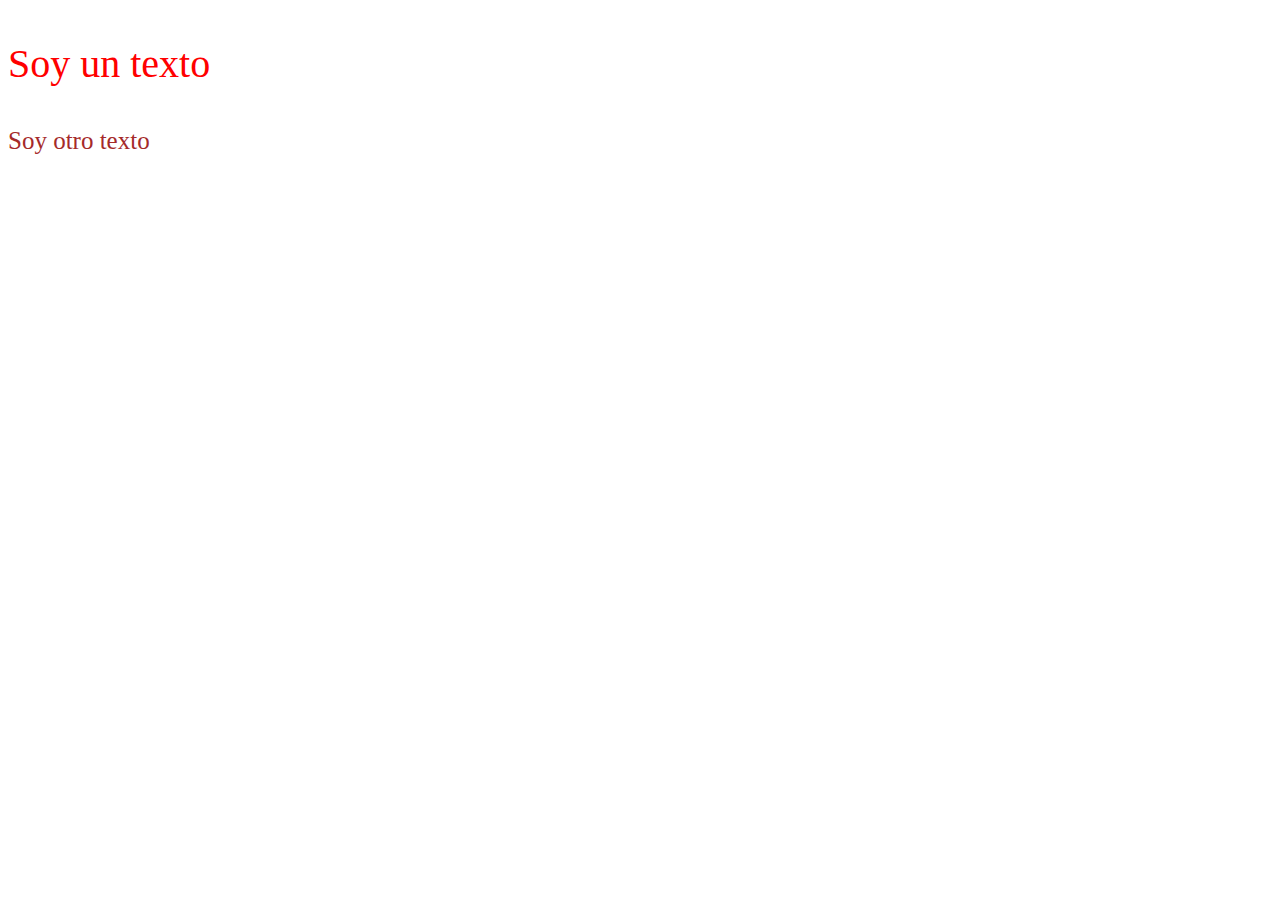
<file: css/index.html>
<!DOCTYPE html>
<html lang="en">
<head>
    <meta charset="UTF-8">
    <meta http-equiv="X-UA-Compatible" content="IE=edge">
    <meta name="viewport" content="width=device-width, initial-scale=1.0">
    <link rel="stylesheet" href="./style.css">
    <title>Clase CSS</title>
</head>
<body>
    <main>
        <p class="parrafo">Soy un texto</p>
        <p id="texto">Soy otro texto</p>
    </main>
</body>
</html>
</file>
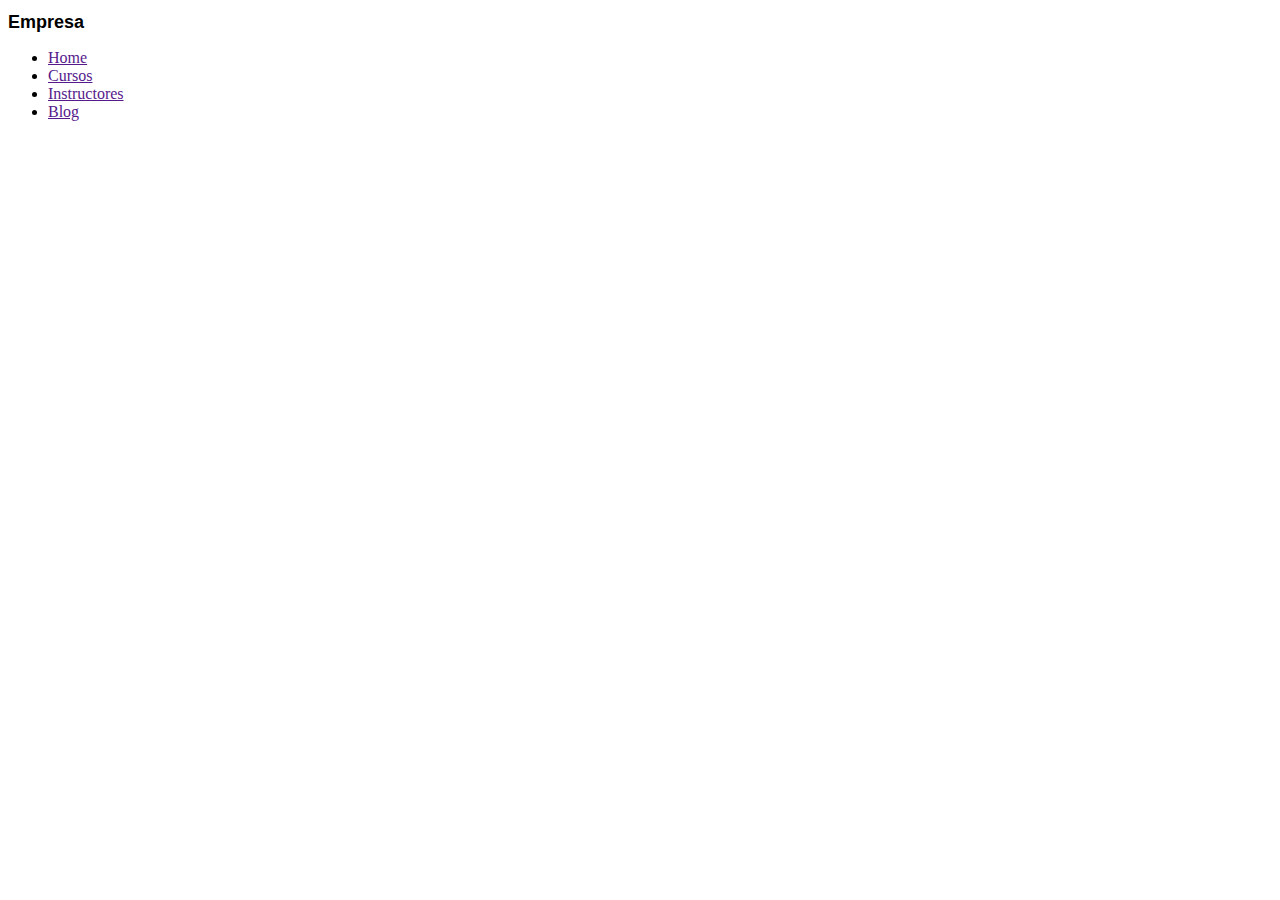
<file: css/claseEspecifidad/index.html>
<!DOCTYPE html>
<html lang="en">
<head>
    <meta charset="UTF-8">
    <meta http-equiv="X-UA-Compatible" content="IE=edge">
    <meta name="viewport" content="width=device-width, initial-scale=1.0">
    <link rel="stylesheet" href="./styles.css">
    <title>Demo</title>
</head>
<body>
    <header class="page-header">
        <h1 id="page-title" class="title">Empresa</h1>
        <ul id="main-nav" class="nav">
            <li><a href="">Home</a></li>
            <li><a href="">Cursos</a></li>
            <li><a href="">Instructores</a></li>
            <li><a href="">Blog</a></li>
        </ul>
        
    </header>
</body>
</html>
</file>
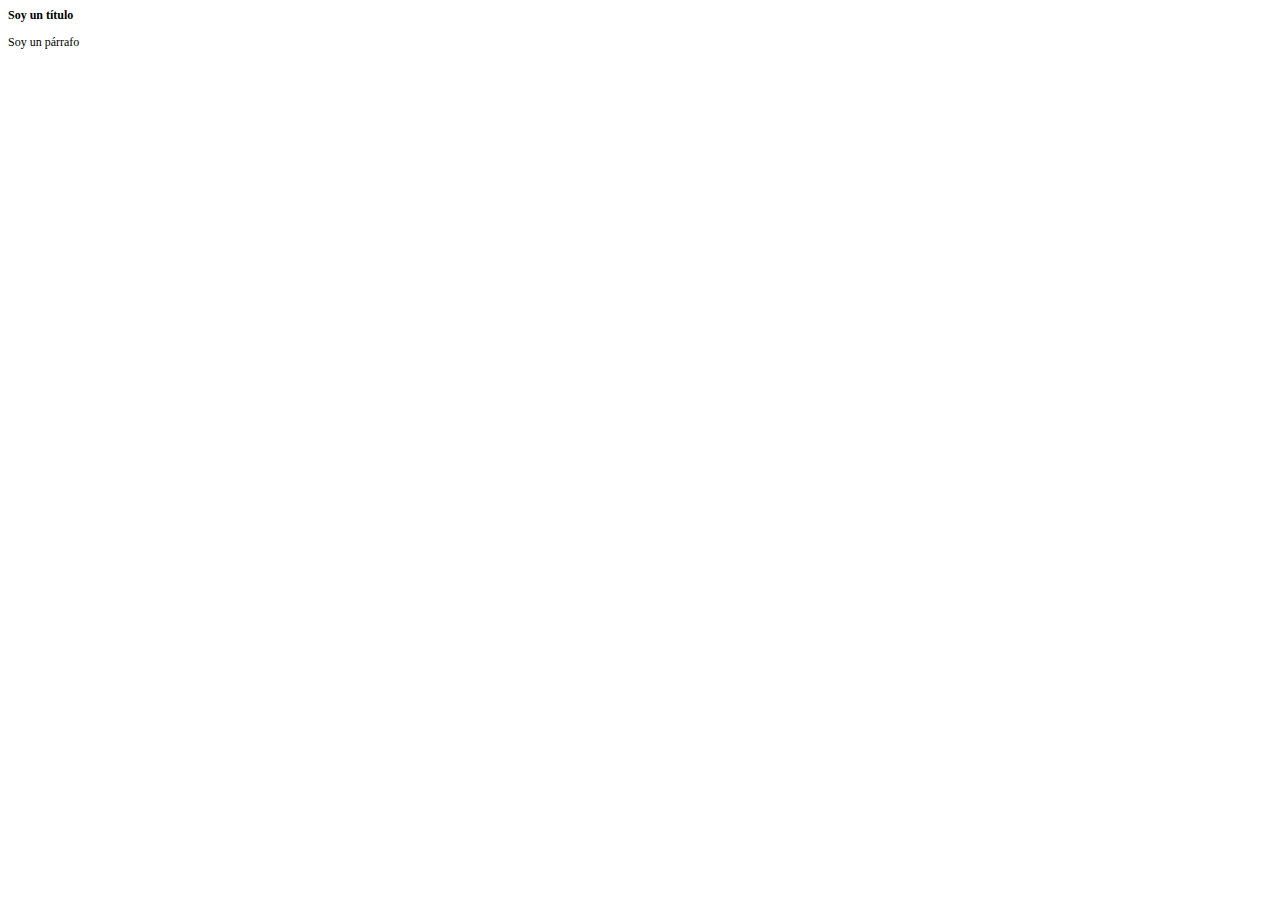
<file: css/claseHerencia/index.html>
<!DOCTYPE html>
<html lang="en">
<head>
    <meta charset="UTF-8">
    <meta http-equiv="X-UA-Compatible" content="IE=edge">
    <meta name="viewport" content="width=device-width, initial-scale=1.0">
    <link rel="stylesheet" href="./styles.css">
    <title>Herencia</title>
</head>
<body>
    <main>
        <h1>Soy un título</h1>
        <p>Soy un párrafo</p>
    </main>
</body>
</html>
</file>
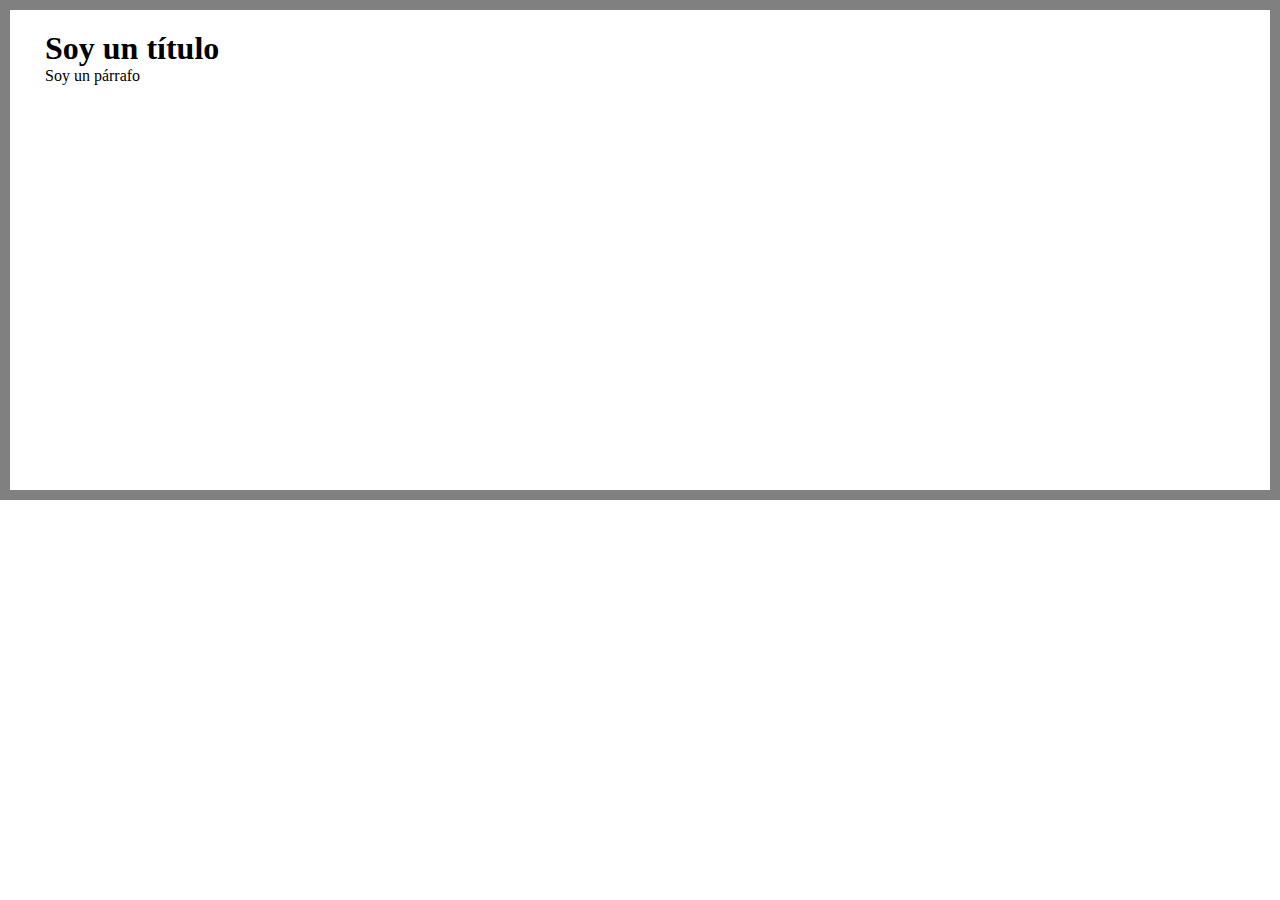
<file: css/claseModeloCaja/index.html>
<!DOCTYPE html>
<html lang="en">
<head>
    <meta charset="UTF-8">
    <meta http-equiv="X-UA-Compatible" content="IE=edge">
    <meta name="viewport" content="width=device-width, initial-scale=1.0">
    <link rel="stylesheet" href="./styles.css">
    <title>Modelo de Cajas</title>
</head>
<body>
    <main>
        <section>
            <h1>Soy un título</h1>
            <div>
                <p>Soy un párrafo</p>
            </div>
        </section>
    </main>
</body>
</html>
</file>
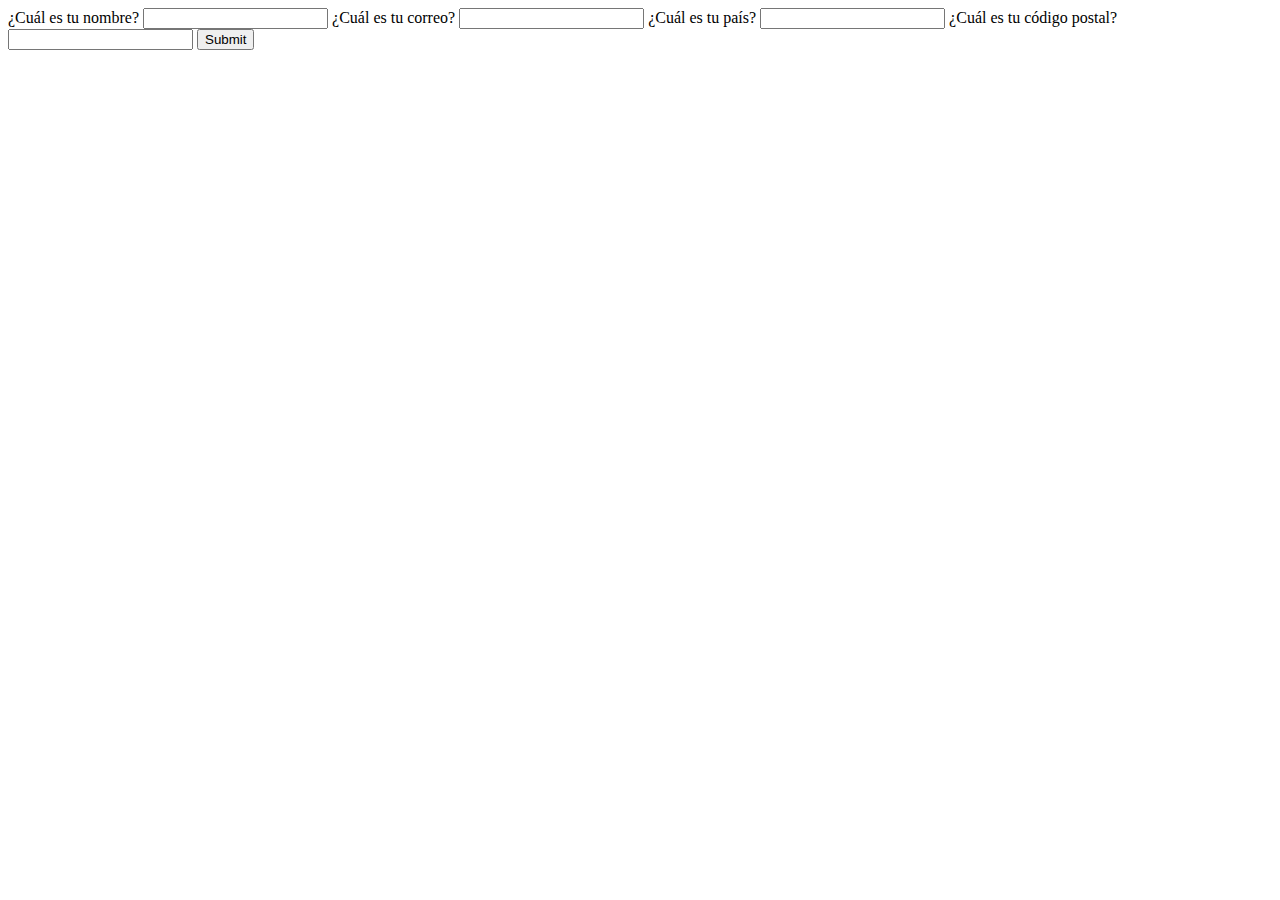
<file: calendar.html>
<!DOCTYPE html>
<html lang="en">
<head>
    <meta charset="UTF-8">
    <meta http-equiv="X-UA-Compatible" content="IE=edge">
    <meta name="viewport" content="width=device-width, initial-scale=1.0">
    <title>Calendario</title>
</head>
<body>
    <form action="">
        <label for="nombre">
            <span>¿Cuál es tu nombre?</span>
            <input type="text" name="nombre" id="nombre" autocomplete="name" required>
        </label>
        <label for="correo">
            <span>¿Cuál es tu correo?</span>
            <input type="email" name="correo" id="correo" autocomplete="email" required>
        </label>
        <label for="pais">
            <span>¿Cuál es tu país?</span>
            <input type="text" name="pais" id="pais" autocomplete="country" required>
        </label>
        <label for="cp">
            <span>¿Cuál es tu código postal?</span>
            <input type="text" name="cp" id="cp" autocomplete="postal-code" required>
        </label>
        <input type="submit">


        <!-- <label for="Name">Click me</label>
        <input type="text" id="Name" name="Name" />

        <label>Click me <input type="text" id="Name" name="Name" /></label> -->
        <!-- <label for="hora">
            <span>Hora</span>
            <input type="time" name="hora" id="hora">
        </label>
        <label for="dia">
            <span>Día</span>
            <input type="date" name="dia" id="dia">
        </label>
        <label for="semana">
            <span>semana</span>
            <input type="week" name="semana" id="semana">
        </label>
        <label for="mes">
            <span>Mes</span>
            <input type="month" name="mes" id="mes">
        </label>
        <input type="submit"> -->
        <!-- <form action="">
            <label for="calendario">
                <span>Calendario</span>
                <input type="datetime-local" name="calendario" id="calendario">
            </label>
        </form> -->
    </form>
</body>
</html>
</file>
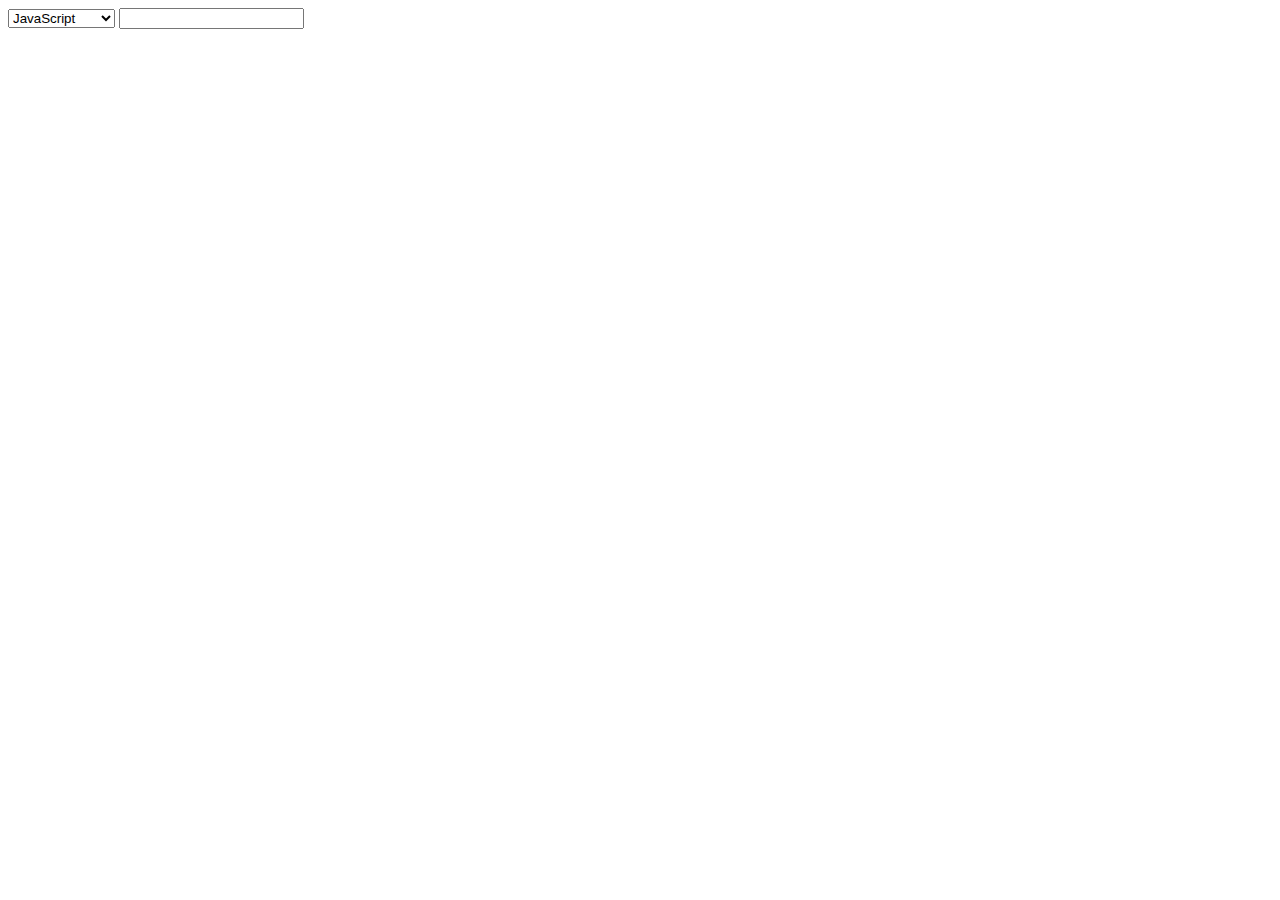
<file: select.html>
<!DOCTYPE html>
<html lang="en">
<head>
    <meta charset="UTF-8">
    <meta http-equiv="X-UA-Compatible" content="IE=edge">
    <meta name="viewport" content="width=device-width, initial-scale=1.0">
    <title>Select</title>
</head>
<body>
    <main>
        <!-- Hacer una lista con select -->
        <select name="cursos" id="">
            <option value="JavaScript">JavaScript</option>
            <option value="Html5">Html5</option>
            <option value="CSS3">CSS3</option>
            <option value="Web Standars">Web Standars</option>
        </select>
        <!-- Hacer una lista con input list BUENA PRÁCTICA -->
        <input list="Cursos">
        <datalist id="Cursos">
            <option value="JavaScript"></option>
            <option value="Html5">Html5</option>
            <option value="CSS3">CSS3</option>
            <option value="Web Standars">Web Standars</option>
        </datalist> 
    </main>
</body>
</html>
</file>
<file: css/style.css>
/* Por etiqueta */
p {
    color: blue;
    font-size: 40px;
}

/* Por Clase */
.parrafo {
    color:red;
}

/* Por ID */
#texto {
    color: brown;
    font-size: 25px;
}
</file>
<file: css/claseEspecifidad/styles.css>
h1 {
    font-family: serif;
}

#page-title {
    font-family: Arial, Helvetica, sans-serif;
}

.title {
    font-size: 18px;
}
</file>
<file: css/claseHerencia/styles.css>
html {
    font-size: 75%;
    font-family: verdana;
}

h1 {
    font-size: inherit;
}
</file>
<file: css/claseModeloCaja/styles.css>
* {
    padding: 0;
    margin: 0;
    box-sizing: border-box;
}
main {
    width: 100%;
    height: 500px;
    border: 10px solid grey;
    padding: 20px 35px;
}
</file>
